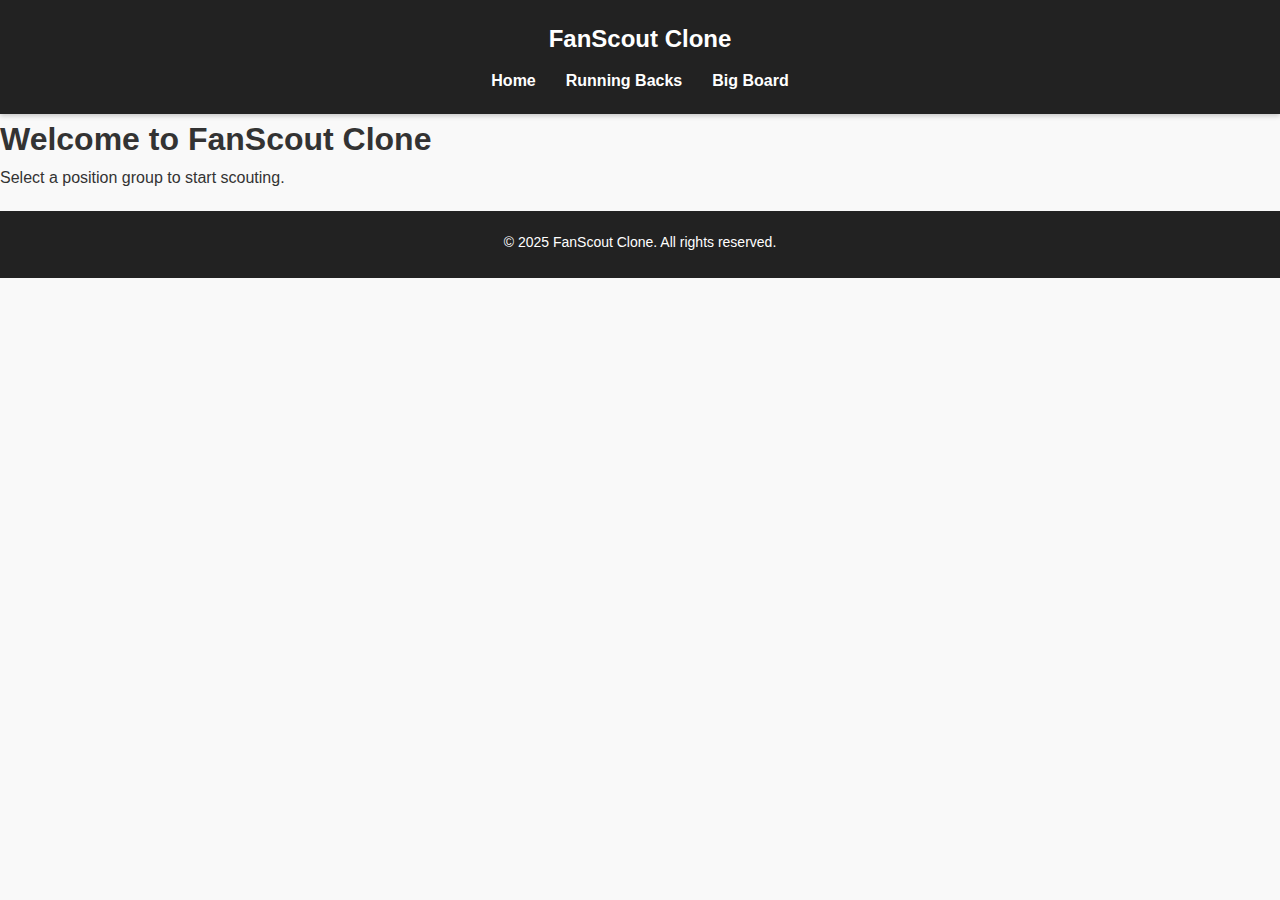
<file: index.html>
<!DOCTYPE html>
<html lang="en">
<head>
    <meta charset="UTF-8">
    <meta name="viewport" content="width=device-width, initial-scale=1.0">
    <title>FanScout Clone</title>
    <link rel="stylesheet" href="styles.css">
    <script defer src="script.js"></script>
</head>
<body>
    <header>
        <div class="logo">FanScout Clone</div>
        <nav>
            <ul>
                <li><a href="#" onclick="loadPage('home')" data-page="home">Home</a></li>
                <li><a href="#" onclick="loadPage('runningbacks')" data-page="runningbacks">Running Backs</a></li>
                <li><a href="#" onclick="loadPage('bigboard')" data-page="bigboard">Big Board</a></li>
            </ul>
        </nav>
    </header>

    <main id="main-content">
        <h1>Welcome to FanScout Clone</h1>
        <p>Select a position group to start scouting.</p>
    </main>

    <footer>
        <p>&copy; 2025 FanScout Clone. All rights reserved.</p>
    </footer>
</body>
</html>
</file>
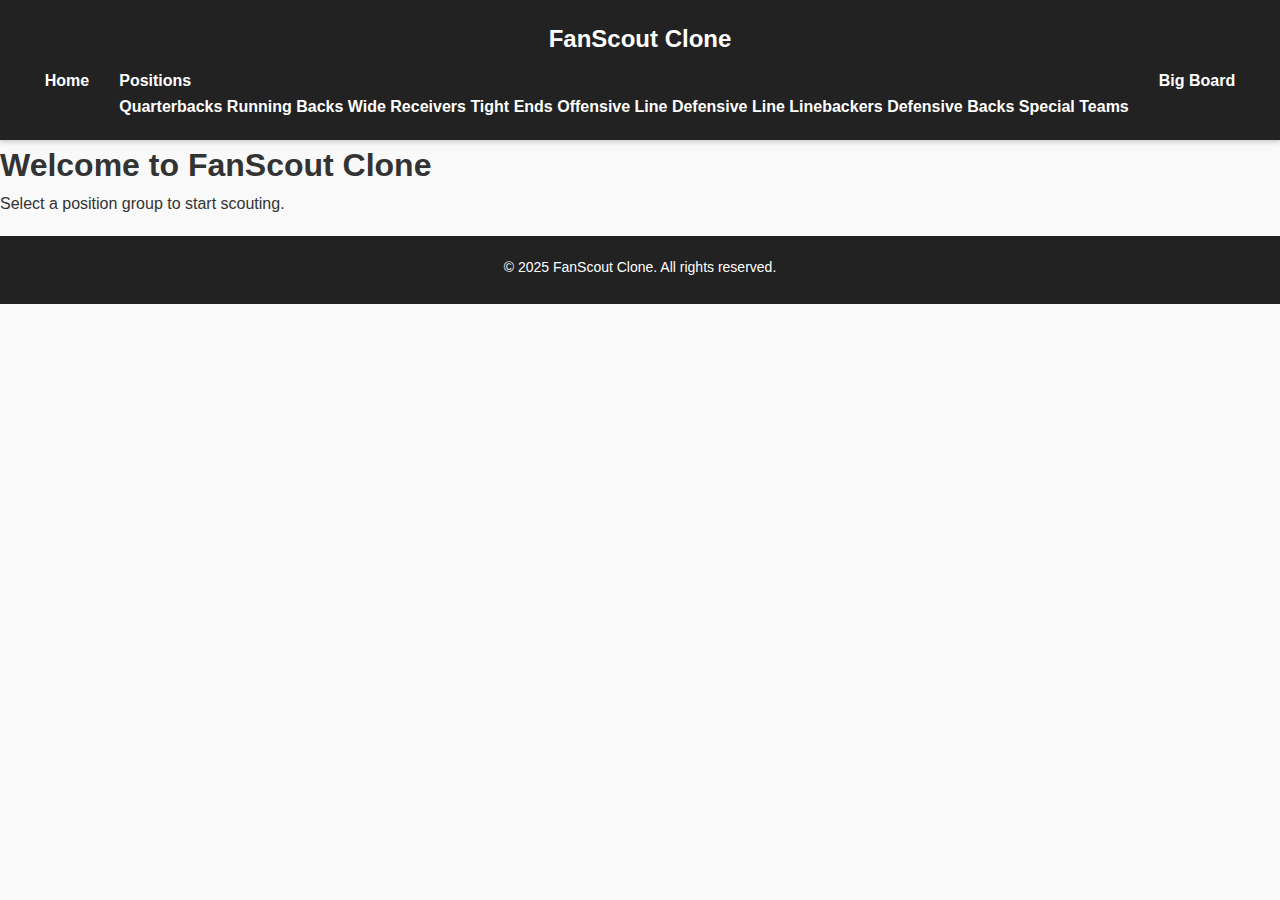
<file: bigboard.html>
<!DOCTYPE html>
<html lang="en">
<head>
    <meta charset="UTF-8">
    <meta name="viewport" content="width=device-width, initial-scale=1.0">
    <title>FanScout Clone</title>
    <link rel="stylesheet" href="styles.css">
    <script defer src="script.js"></script>
</head>
<body>
    <header>
        <div class="logo">FanScout Clone</div>
        <nav>
            <ul>
                <li><a href="#" onclick="loadPage('home')" data-page="home">Home</a></li>
                <li class="dropdown">
                    <a href="#" class="dropbtn">Positions</a>
                    <div class="dropdown-content">
                        <a href="#" onclick="loadPage('quarterbacks')" data-page="quarterbacks">Quarterbacks</a>
                        <a href="#" onclick="loadPage('runningbacks')" data-page="runningbacks">Running Backs</a>
                        <a href="#" onclick="loadPage('widereceivers')" data-page="widereceivers">Wide Receivers</a>
                        <a href="#" onclick="loadPage('tightends')" data-page="tightends">Tight Ends</a>
                        <a href="#" onclick="loadPage('offensiveline')" data-page="offensiveline">Offensive Line</a>
                        <a href="#" onclick="loadPage('defensiveline')" data-page="defensiveline">Defensive Line</a>
                        <a href="#" onclick="loadPage('linebackers')" data-page="linebackers">Linebackers</a>
                        <a href="#" onclick="loadPage('defensivebacks')" data-page="defensivebacks">Defensive Backs</a>
                        <a href="#" onclick="loadPage('specialteams')" data-page="specialteams">Special Teams</a>
                    </div>
                </li>
                <li><a href="#" onclick="loadPage('bigboard')" data-page="bigboard">Big Board</a></li>
            </ul>
        </nav>
    </header>

    <main id="main-content">
        <h1>Welcome to FanScout Clone</h1>
        <p>Select a position group to start scouting.</p>
    </main>

    <footer>
        <p>&copy; 2025 FanScout Clone. All rights reserved.</p>
    </footer>
</body>
</html>
</file>
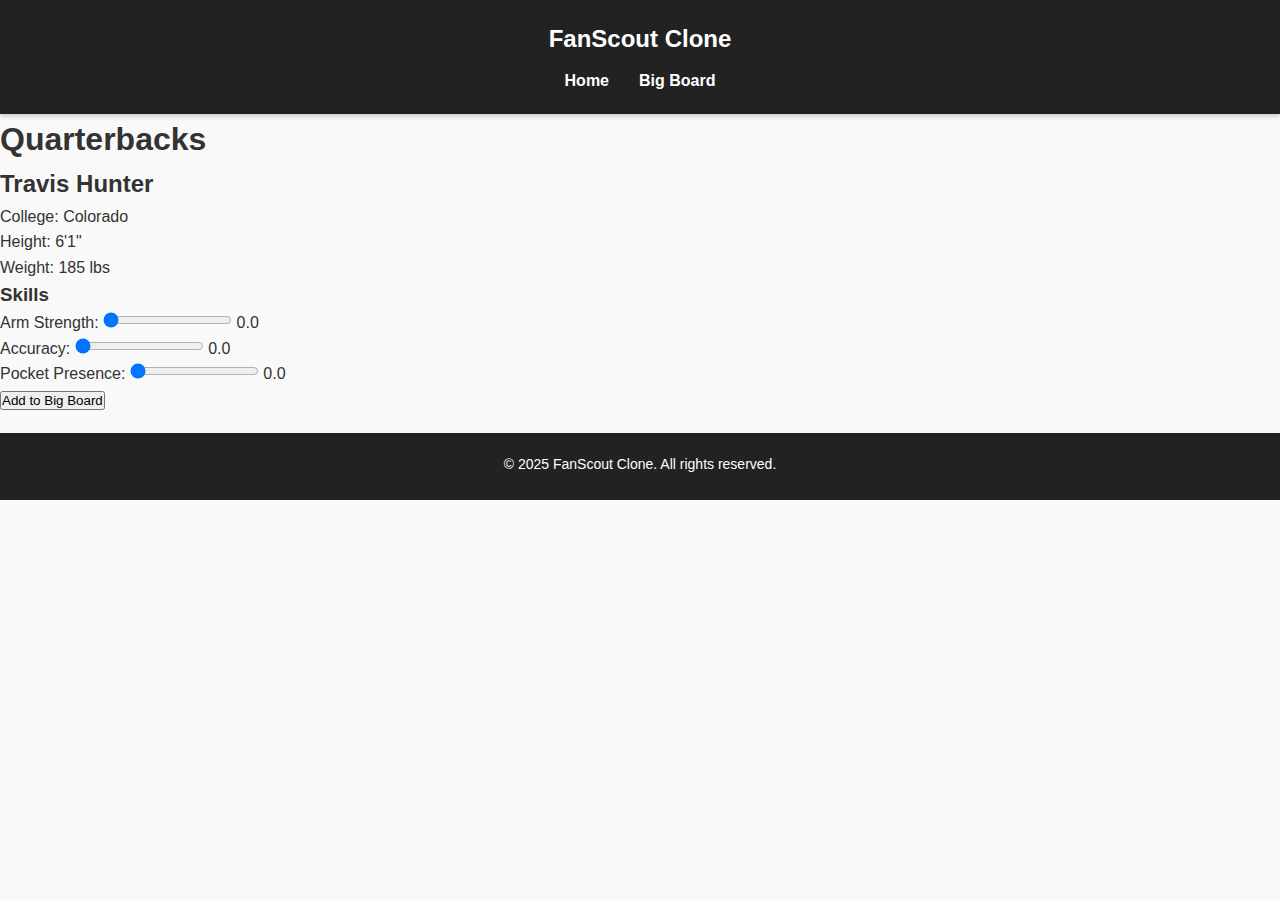
<file: quarterbacks.html>
<!DOCTYPE html>
<html lang="en">
<head>
    <meta charset="UTF-8">
    <meta name="viewport" content="width=device-width, initial-scale=1.0">
    <title>Quarterbacks</title>
    <link rel="stylesheet" href="styles.css">
    <script defer src="script.js"></script>
</head>
<body>
    <header>
        <div class="logo">FanScout Clone</div>
        <nav>
            <ul>
                <li><a href="index.html">Home</a></li>
                <li><a href="bigboard.html">Big Board</a></li>
            </ul>
        </nav>
    </header>

    <main>
        <h1>Quarterbacks</h1>
        <div class="player-profile" id="player-TravisHunter">
            <h2>Travis Hunter</h2>
            <p>College: Colorado</p>
            <p>Height: 6'1"</p>
            <p>Weight: 185 lbs</p>
            <div class="skills">
                <h3>Skills</h3>
                <div>
                    <label for="arm-strength">Arm Strength: </label>
                    <input type="range" id="arm-strength" min="0" max="10" step="0.1" value="0">
                    <span id="arm-strength-value">0.0</span>
                </div>
                <div>
                    <label for="accuracy">Accuracy: </label>
                    <input type="range" id="accuracy" min="0" max="10" step="0.1" value="0">
                    <span id="accuracy-value">0.0</span>
                </div>
                <div>
                    <label for="pocket-presence">Pocket Presence: </label>
                    <input type="range" id="pocket-presence" min="0" max="10" step="0.1" value="0">
                    <span id="pocket-presence-value">0.0</span>
                </div>
            </div>
            <button onclick="saveToBigBoard('Travis Hunter')">Add to Big Board</button>
        </div>
    </main>

    <footer>
        <p>&copy; 2025 FanScout Clone. All rights reserved.</p>
    </footer>
</body>
</html>
</file>
<file: styles.css>
/* General Reset */
* {
    margin: 0;
    padding: 0;
    box-sizing: border-box;
    font-family: Arial, sans-serif;
}

body {
    line-height: 1.6;
    color: #333;
    background-color: #f9f9f9;
    margin: 0;
    padding: 0;
}

#rb-list {
    list-style: none;
    padding: 0;
}

#rb-list li {
    margin-bottom: 10px;
    font-size: 18px;
}

#rb-list li a {
    color: #0066ff;
    text-decoration: none;
    font-weight: bold;
}

#rb-list li a:hover {
    color: #ff9800;
    text-decoration: underline;
}


/* Header */
header {
    background: #222;
    color: #fff;
    padding: 20px 0;
    position: sticky;
    top: 0;
    z-index: 1000;
    box-shadow: 0 2px 5px rgba(0, 0, 0, 0.2);
}

header .logo {
    font-size: 24px;
    font-weight: bold;
    text-align: center;
}

header nav ul {
    display: flex;
    justify-content: center;
    list-style: none;
    margin-top: 10px;
}

header nav ul li {
    margin: 0 15px;
}

header nav ul li a {
    color: #fff;
    text-decoration: none;
    font-weight: bold;
    transition: color 0.3s;
}

header nav ul li a:hover {
    color: #ff9800;
}

/* Hero Section */
#hero {
    background: linear-gradient(to right, #0066ff, #0099ff);
    color: #fff;
    padding: 100px 20px;
    text-align: center;
}

#hero h1 {
    font-size: 48px;
    margin-bottom: 20px;
}

#hero p {
    font-size: 18px;
    margin-bottom: 30px;
}

#hero button {
    padding: 10px 20px;
    font-size: 16px;
    color: #0066ff;
    background: #fff;
    border: none;
    border-radius: 5px;
    cursor: pointer;
    transition: background 0.3s;
}

#hero button:hover {
    background: #ff9800;
    color: #fff;
}

/* Features Section */
#features {
    padding: 50px 20px;
    text-align: center;
    background: #fff;
}

#features h2 {
    font-size: 32px;
    margin-bottom: 20px;
    color: #0066ff;
}

.feature {
    margin: 20px auto;
    max-width: 800px;
    padding: 20px;
    border: 1px solid #ddd;
    border-radius: 10px;
    box-shadow: 0 2px 5px rgba(0, 0, 0, 0.1);
}

.feature h3 {
    font-size: 24px;
    color: #333;
}

.feature p {
    font-size: 16px;
    color: #555;
}

/* Position Groups Section */
#positions {
    padding: 50px 20px;
    background: #f1f1f1;
}

#positions h2 {
    font-size: 32px;
    text-align: center;
    color: #0099ff;
    margin-bottom: 30px;
}

.position-group {
    margin-bottom: 40px;
    padding: 20px;
    background: #fff;
    border: 1px solid #ddd;
    border-radius: 10px;
    box-shadow: 0 2px 5px rgba(0, 0, 0, 0.1);
}

.position-group h3 {
    font-size: 24px;
    margin-bottom: 10px;
    color: #333;
}

.position-group ul {
    margin: 10px 0;
    padding: 0 20px;
    list-style: disc;
}

.position-group ul li {
    margin-bottom: 8px;
    font-size: 16px;
    color: #555;
}

.prospects {
    margin-top: 20px;
}

.prospects h4 {
    font-size: 20px;
    margin-bottom: 10px;
    color: #333;
}

.prospects ul {
    list-style: none;
    padding: 0;
}

.prospects ul li {
    font-size: 16px;
    color: #444;
    margin-bottom: 8px;
    padding: 10px;
    background: #f9f9f9;
    border: 1px solid #ddd;
    border-radius: 5px;
}

/* About Section */
#about {
    padding: 50px 20px;
    text-align: center;
    background: #f1f1f1;
}

#about h2 {
    font-size: 32px;
    margin-bottom: 20px;
    color: #0099ff;
}

#about p {
    font-size: 18px;
    color: #666;
    max-width: 800px;
    margin: 0 auto;
}

/* Footer */
footer {
    background: #222;
    color: #fff;
    text-align: center;
    padding: 20px;
    margin-top: 20px;
}

footer p {
    font-size: 14px;
    margin-bottom: 5px;
}

footer a {
    color: #ff9800;
    text-decoration: none;
    font-weight: bold;
}

footer a:hover {
    text-decoration: underline;
}
</file>
